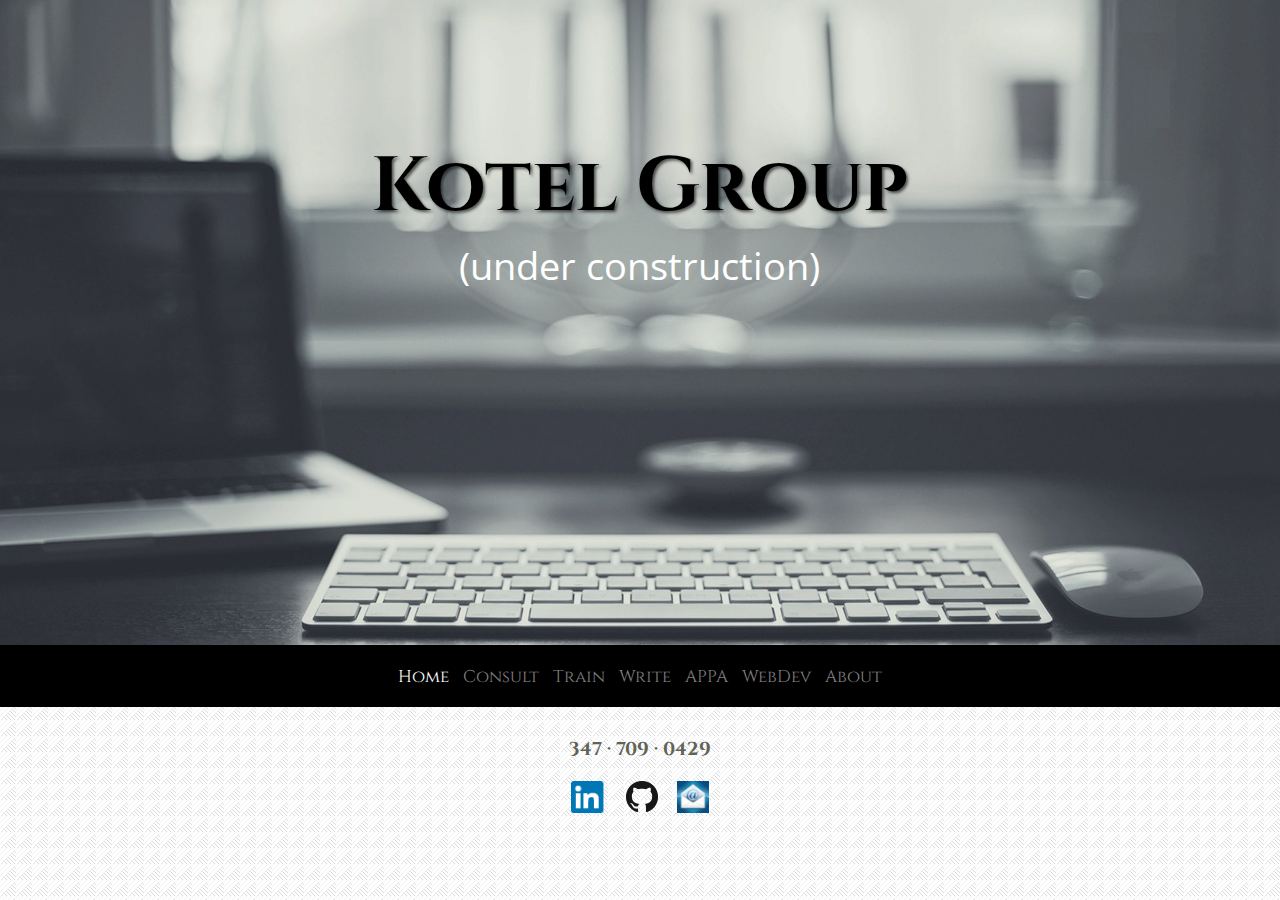
<file: index.html>
<!DOCTYPE html>
<html>
<head>
<meta name="google-site-verification" content="SDhZ4S-wsKxzVtYxHr6hFMswt_YarWFJmxbva5FBFEw" />
<link href='https://fonts.googleapis.com/css?family=Open+Sans|Cinzel:400,700,900' rel='stylesheet' type='text/css'>
<link rel="stylesheet" type="text/css" href="css/portfolio.css">
<link rel="icon" type="image/png" sizes="16x16" href="img/favicon-16x16.png">
<meta name="viewport" content="width=device-width, initial-scale=1">
<title>Kotel Group</title>
</head>
<body>
<div id="vh">
	<div><img class="first" src="img/qhlvgu41odn9327.jpg"></div>

			<header>

					<strong><h1 style="font-size: 6vw; margin-bottom: 0px;" class="move_down">Kotel Group</h1></strong>
					<h10 class="name", style="font-family: open sans; font-size: 3vw">(under construction)</h10> 

			</header>

	<div class="navdiv">
		<nav>
			<ul>
				<li>
					<a class="current" href="index.html">Home</a>
				</li>
				<li>
				    <a href="index3consult.html">Consult</a>
			    </li>
				<li>
				 	<a href="index3train.html">Train</a>
				</li>
				<li>
					<a href="index3letters.html">Write</a>
				</li>
				<li>
					<a href="index3letters.html">APPA</a>
				</li>
				<li>
				 	<a href="index3web.html">WebDev</a>
				</li>
				<li>
			 		<a href="index2.html">About</a>
			    </li>
			</ul>
		</nav>
	</div>
	
	<div id="contact">
		<h3 id="phone">347 &middot; 709 &middot; 0429</h3>
		
		<a href="https://www.linkedin.com/in/richardmessing" target="_blank"><img id="linkedin" src="img/In-2CRev-34px-R.png"></a>
		<a href="https://github.com/rmessing" target="_blank"><img src="img/GitHub-Mark-32px.png"></a>
		<a href="mailto:rick@richardmessing.com" target="_blank"><img id="mail" src="img/72.png"></a>

	</div>
</div>
	
</body>
</html>
</file>
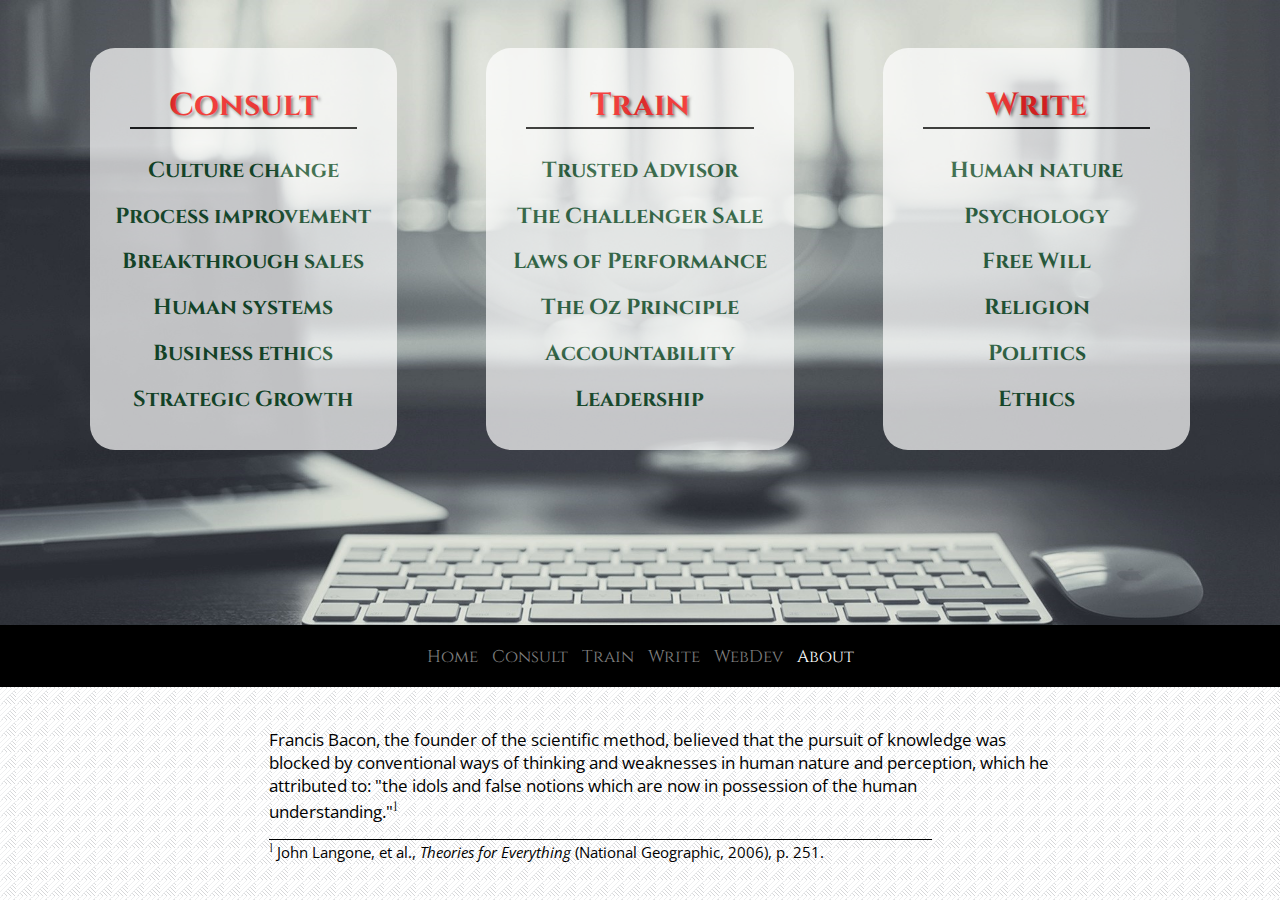
<file: index2.html>
<!DOCTYPE html>
<html>
<head>
<link href='https://fonts.googleapis.com/css?family=Open+Sans|Cinzel:400,700,900' rel='stylesheet' type='text/css'>
<link rel="stylesheet" type="text/css" href="css/portfolio.css">
<link rel="icon" type="image/png" sizes="16x16" href="img/favicon-16x16.png">
<meta name="viewport" content="width=device-width, initial-scale=1">
	<title>Kotel Group</title>
</head>
<body>

<div id="about_title">
	<h1>About</h1>
</div>

<div id="master">
		<div id="work" class="about">
			<div class="about_text">
				<h1 class="border_bottom"> Consult </h1>
				<h3> Culture change </h3>
				<h3> Process improvement </h3>
				<h3> Breakthrough sales </h3>
				<h3> Human systems </h3>
				<h3> Business ethics </h3>
				<h3> Strategic Growth </h3>
			</div>
		</div>

		<div id="play" class="about">
			<div class="about_text">
				<h1 class="border_bottom"> Write </h1>
				<h3> Human nature </h3>
				<h3> Psychology </h3>
				<h3> Free Will </h3>
				<h3> Religion </h3>
				<h3> Politics </h3>
				<h3> Ethics </h3>
			</div>
		</div>

		<div id="skill" class="about">
			<div class="about_text">
				<h1 class="border_bottom"> Train </h1>
				<h3> Trusted Advisor </h3>
				<h3> The Challenger Sale </h3>
				<h3> Laws of Performance </h3>
				<h3> The Oz Principle </h3>
				<h3> Accountability </h3>
				<h3> Leadership </h3>
				
			</div>
		</div>
</div>

	<div>
		<img id="first_mobile" class="first" src="img/qhlvgu41odn9327.jpg">
	</div>
	
	<div class="navdiv2">
		<nav>
			<ul>
				<li>
					<a href="index.html">Home</a>
				</li>
			    <li>
				    <a href="index3consult.html">Consult</a>
			    </li>
				<li>
				 	<a href="index3train.html">Train</a>
				</li>
				<li>
					<a href="index3letters.html">Write</a>
				</li>
				<li>
				 	<a href="index3web.html">WebDev</a>
				</li>
				<li>
					<a class="current" href="index2.html">About</a>
				</li>
			</ul>
		</nav>
	</div>
	<div id="quote">
		<p> Francis Bacon, the founder of the scientific method, believed that the pursuit of knowledge was blocked by conventional ways of thinking and weaknesses in human nature and perception, which he attributed to: "the idols and false notions which are now in possession of the human understanding."<sup>1</sup></p>
		<p id="ref"><sup>1</sup> John Langone, et al., <i>Theories for Everything</i> (National Geographic, 2006), p. 251.</p>
	</div>

</body>
</html>
</file>
<file: css/portfolio.css>
body {
	margin: 0px; padding: 0px;
	background-image: url("../img/pyramid.png");
	height: 100vh;
	/*overflow-y: hidden;*/
	overflow-x: hidden;
}
* {
	font-family: cinzel;
}
.name {
	text-align: center;
	font-size: 4vw;
	color: white;
	margin: 7vh 0 -7vh 0;
	font-family: open sans;
}
#name3 {
	font-size: 8vw;
	margin-top: -43px;
	/*color: rgba(7,74,30,1);*/
	color: rgba(204,0,0,1);
}
#name4 {
	font-size: 6vw;
	margin-top: -41px;
	/*color: rgba(7,74,30,1);*/
	color: rgba(204,0,0,1);
}
.first {
	width: 100vw;
	height: 75vh;
	z-index: 1;
}
li strong {
	font-family: open sans;
}
header {
	position: absolute;
	width: 76%;
	margin-right: 12%;
	margin-left: 12%;
	top: 15%;
	text-align: center;
	z-index: 2;
	font-size: 35px;
	padding: 0px;
}
header h1 {
	/*color: rgba(204,0,0,1);*/
	color: black;
	font-size: 7vw;
	margin: 0;
	text-shadow: 2px 2px 3px rgba(0,0,0,0.6);
}
header h4 {
	margin-left: 0px; padding-left: 0px;
	margin-right: 0px; padding-right: 0px;
}
nav li {
	display: inline;
}
nav li a {
 	padding: 0 5px 0 5px;
 	color: grey;
	font-size: 17px;
	text-decoration: none;
}
nav li a:hover {
	font-style: italic;
}
nav {
	width: 100%;
	background-color: black;
	padding: .4vh 0px .4vh 0px;
	position: relative;
	top: -4vh;
	z-index: 3;
}
nav ul {
	text-align: center;
	padding-left: 0;
}
.current {
	color: white;
}
#contact {
	text-align: center;
	margin-top: -25px;
}
#phone {
	color: rgba(98, 99, 87, 1.0);
}
#apps {
	width: 100vw;
	height: 40vh;
	z-index: 1;
}
.project1 {
	height: auto;
	width: 20%;
	float: left;
	margin-left: 14%;
	opacity: 1.0;
    filter: alpha(opacity=100);
}	
.project1:hover {
	opacity: 0.5;
    filter: alpha(opacity=50)
}
.project2 {
	height: auto;
	width: 20%;
	float: right;
	margin-right: 14%;
	opacity: 1.0;
    filter: alpha(opacity=100);
}
.project2:hover {
	opacity: 0.5;
    filter: alpha(opacity=50)
}
#project3 {
	margin-top: 50vh;
}
.project_left {
	margin-left: 5vw;
	margin-right: -5vw;
	position: relative;
	min-width: 40vw;
	display: block;
	/*overflow-y: scroll;*/
}
.project_right {
	margin-left: -5vw;
	margin-right: 5vw;
	position: relative;
	min-width: 40vw;
	display: block;
}
.p_left {
	font-size: 12px;
	width: 30%;
	margin-top: 13%;
	margin-left: 10%;
	position: absolute;
	float: left;
	font-family: open sans;
	font-size: 13px;
}
.p_right {
	font-size: 12px;
	width: 30%;
	margin-top: 13%;
	margin-left: 62%;
	position: absolute;
	float: left;
	font-family: open sans;
	font-size: 13px;
}
.align {
	text-align: center;
}

#ror {
	text-decoration: none;
}
#mail {
	width: 32px;
	height: 32px;
	margin-left: 15px;
}
#linkedin {
	height: 32px;
	margin-right: 10px;
}
.navdiv2 {
	margin-top: -20px;
	height: 5vh;
}
#quote {
	top: 74vh;
	text-align: left;
	position: absolute;
	width: 61%;
	height: 15vh;
	margin: 5vh 19vw 0vh 21vw;
	border: 1px;
	font-size: 1.3vw;
	
}
#quote p {
	font-family: open sans;
	text-decoration: bold;
}
#quote i {
	font-family: open sans;
}
.p {
	font-family: open sans;
	text-align: left;
	text-decoration-style: bold;
	color: black;
	font-size: 12px;
	text-decoration: none;
}
#ref {
	border-top-width: 1px;
	border-top-style: solid; 
	border-top-color: black;
	border-width: 85%;
	font-size: 1.2vw;
	width: 85%;
}
#master {
	height: 75vh;
	width: 100vw;
	position: absolute;
	margin-top: 1.8vh;
	margin-bottom: -1.8vh;

}
.border_bottom {
	border-bottom-width: 2px;
	border-bottom-style: solid; 
	border-bottom-color: black;
	width: 74%;
	margin-left: 13%;
	text-decoration: bold;
	text-shadow: 2px 2px 3px rgba(0,0,0,0.6);
}
#work {
	width: 24vw;
	position: absolute;
	margin-left: 7%;
	margin-right: 3.5vw;
	margin-top: 2.5%;
	margin-bottom: -2.5%;
}
#skill {
	width: 24%;
	position: absolute;
	margin-left: 38vw;
	margin-top: 2.5%;
	margin-bottom: -2.5%;
	text-align: center;
}
#play {
	width: 24vw;
	position: absolute;
	margin-right: 7vw;
	margin-left: 69vw;
	margin-top: 2.5%;
	margin-bottom: -2.5%;
	text-align: center;
}
.about {
	text-align: center;
	background-color: white;
	opacity: .7;
	border-radius: 25px;
	color: rgba(7,74,30,1);
	text-decoration-style: bold;
}
.about h3 {
	font-size: 1.7vw;
	margin-top: -1.6%;
	position: relative;
}
.about h1 {
	color: red;
	font-size: 2.5vw;
	margin-bottom: 3.5vh;
}
.about_text {
	margin: 4vh 0 4vh 0;
	height: 92%;
	position: relative;
}
.links {
	text-decoration: none;
	font-family: cinzel;
	margin: 0;
}
.descr {
	font-family: open sans;
	margin: 0;
}
#about_title {
	text-align: center;
	position: absolute;
	width: 100vw;
	display: none;
}

@media all and (max-width: 655px) {
	#project3 {
		display: none;
	}

/*	#project3 {
		display: none;
	}*/
/*	.first {
		height: 70vh;
	}
	#quote {
		width: 90%;
		margin: 3vh 5vw 0vh 5vw;
		font-size: 2vw;
		text-decoration: none;
	}
	#ref {
		font-size: .8em;
		width: 95%;
	}
	#master {
		margin-top: 15vh;
		margin-bottom: -7vh;
		margin-left: -1vw;
		margin-right: 1vw;
	}
	#work {
		width: 27vw;
	}
	#skill {
		width: 27vw;
	}
	#play {
		width: 27vw;
	}
	.about h3 {
		font-size: 2.4vw;
	}
	.about h1 {
		font-size: 3vw;
	}
	.about {
		height: 43vh;
	}
	.about_text {
		text-decoration: bold;
		color: black;
	}
	header h1 {
		font-size: 50px;
		margin-top: -3vh;
	}
	.name {
		font-size: 5vw;
		color: white;
		margin: 3vh 0 -7vh 0;
	}
	#apps {
		display: none;
	}
	#name3 {
		display: none;
	}
/*	.links {
		display: none;
	}*/
/*	.p li {
		margin-left: -5.5vw;
	}
	#p_left {
		width: 35%;
		margin-top: 14%;
		margin-left: 8%;
	}
	#p_right {
		width: 35%;
		margin-top: 14%;
		margin-left: 61%;
	}
	#p_right b {
		font-size: 15px;
	}
	#p_left b {
		font-size: 15px;
	}
	.not_mobile {
		display: none;
	}
	#about_title {
		text-align: center;
		position: absolute;
		width: 100vw;
		display: block;
	}
	.nav_projects {
		margin-top: 4vh;
	}
	body {
		margin: 0px; padding: 0px;
		background-image: url("../img/pyramid.png");
		height: 100vh;
	}
	.drop {
		display :none;
	}
}*/
/*@media (min-width: 401px) and (max-width: 700px){
	#quote {
		display: none;
	}
	#about_title {
		margin-top: -3.5vh;
	}
	.navdiv2 {
		margin-top: 0;
	}
	#first_mobile {
		height: 83vh;
	}
	.about {
		height: 60vh;
	}
	.about h3 {
		font-size: 1.7vw;
		margin-top: -2%;
		position: relative;
	}
	#master {
		margin-bottom: -10vh;
	}
*/
}
</file>
